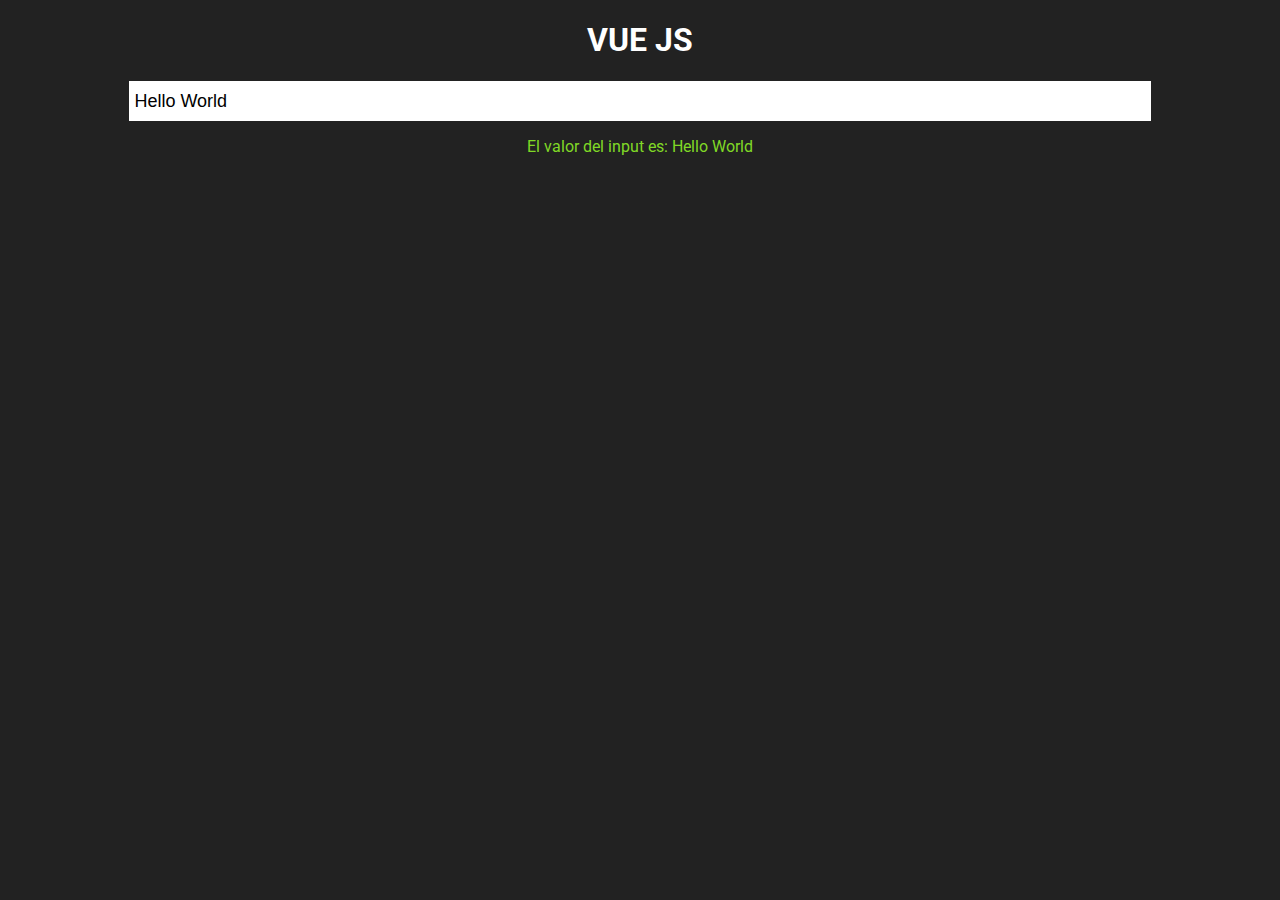
<file: 01-hello-world/index.html>
<!DOCTYPE html>
<html lang="en">
<head>
    <meta charset="UTF-8">
    <meta name="viewport" content="width=device-width, initial-scale=1.0">
    <title>VueJs</title>
    <link href="https://fonts.googleapis.com/css2?family=Roboto&display=swap" rel="stylesheet">
    <link rel="stylesheet" href="../css/styles.css">
</head>
<body>
    <h1 class="text-center">VUE JS</h1>

    <div id="app">
        <input type="text" id="input" v-model="message">

        <p class="text-center text-green">
            El valor del input es: {{ message }}
        </p>
    </div>

    <!-- VUEJS Library -->
    <script src="../js/vue.js"></script>

    <!-- Script -->
    <script>
        new Vue({
            data: {
                message: 'Hello World'
            },
            el: '#app'
        });

        /* ############## Long Form ############## */
        // let data = {
        //     message: 'Hello World'
        // };

        // let input = document.querySelector('#input');

        // input.value = data.message;
    </script>
</body>
</html>
</file>
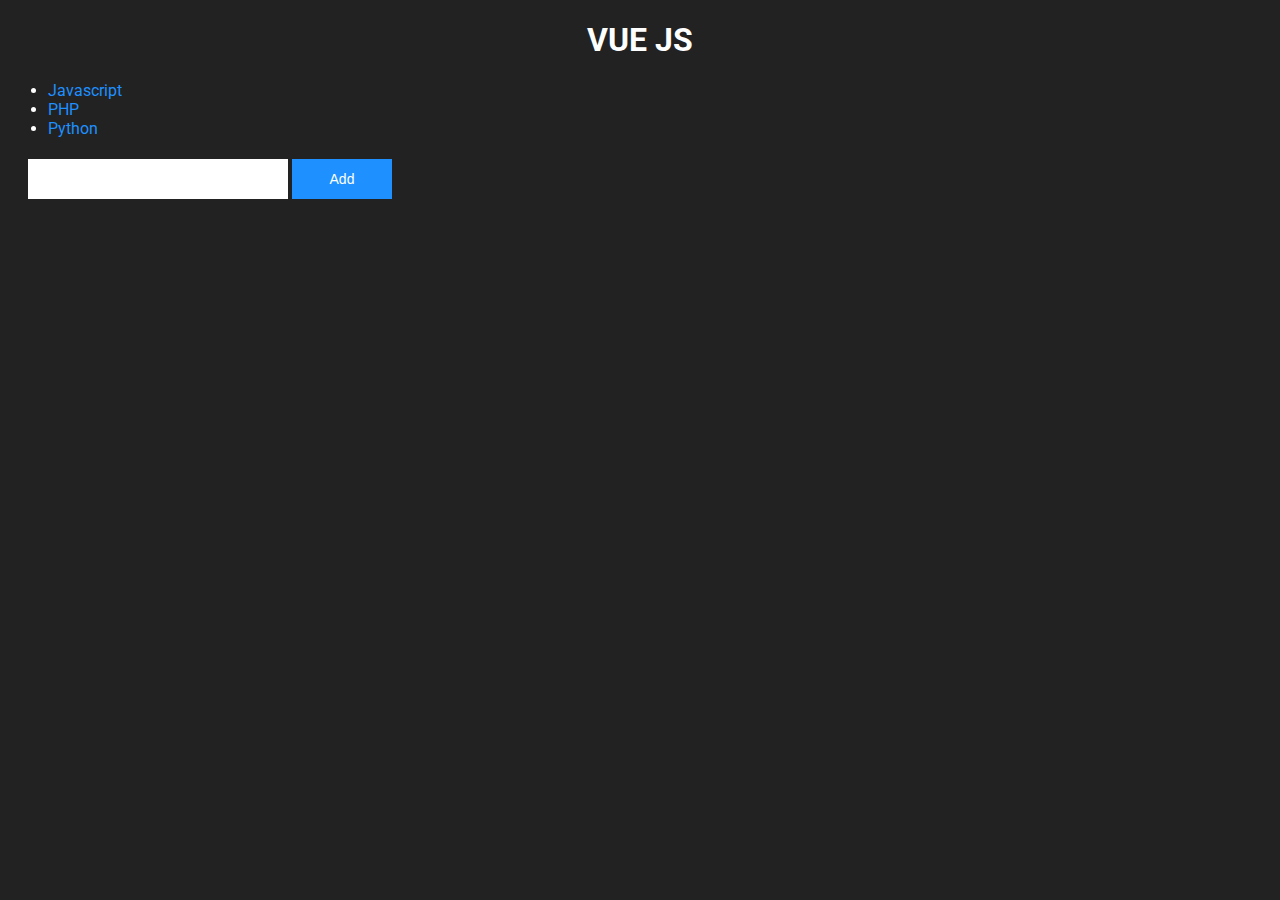
<file: 02-lists/index.html>
<!DOCTYPE html>
<html lang="en">
<head>
    <meta charset="UTF-8">
    <meta name="viewport" content="width=device-width, initial-scale=1.0">
    <title>VueJs</title>
    <link href="https://fonts.googleapis.com/css2?family=Roboto&display=swap" rel="stylesheet">
    <link rel="stylesheet" href="../css/styles.css">
</head>
<body>
    <h1 class="text-center">VUE JS</h1>

    <div id="app">
        <ul>
            <!-- <li v-for="item in languages">
                <span class="text-blue">
                    {{ item }}
                </span>
            </li> -->

            <li v-for="item in languages">
                <span class="text-blue" v-text="item"></span>
            </li>
        </ul>

        <input type="text" id="input" class="input2">
        <button id="submit" class="submit">Add</button>
    </div>

    <!-- VUEJS Library -->
    <script src="../js/vue.js"></script>

    <!-- Script -->
    <script>
        let app = new Vue({
            data: {
                languages: ['Javascript', 'PHP', 'Python']
            },
            el: '#app',

            mounted() {
                let submit = document.querySelector('#submit');

                submit.addEventListener('click', () => {
                    let item = document.querySelector('#input');

                    app.languages.push(item.value);

                    item.value = '';
                });
            }
        });
    </script>
</body>
</html>
</file>
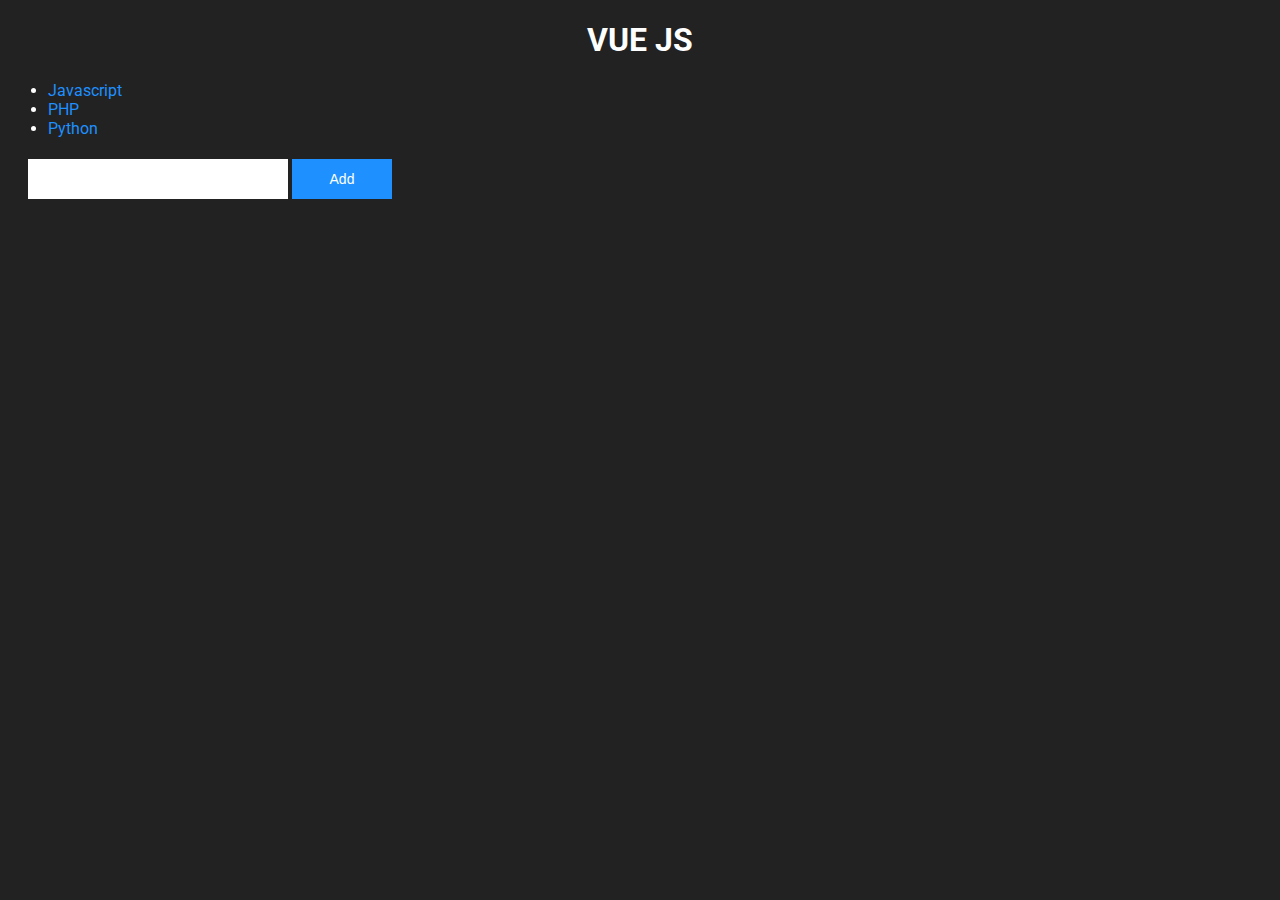
<file: 03-listeners/index.html>
<!DOCTYPE html>
<html lang="en">
<head>
    <meta charset="UTF-8">
    <meta name="viewport" content="width=device-width, initial-scale=1.0">
    <title>VueJs</title>
    <link href="https://fonts.googleapis.com/css2?family=Roboto&display=swap" rel="stylesheet">
    <link rel="stylesheet" href="../css/styles.css">
</head>
<body>
    <h1 class="text-center">VUE JS</h1>

    <div id="app">
        <ul>
            <li v-for="language in languages">
                <span class="text-blue" v-text="language"></span>
            </li>
        </ul>

        <input type="text" class="input2" v-model="newLanguage">

        <button class="submit" @click="addLanguage">Add</button>
    </div>

    <!-- VUEJS Library -->
    <script src="../js/vue.js"></script>

    <!-- Script -->
    <script>
        let app = new Vue({
            data: {
                languages: ['Javascript', 'PHP', 'Python'],
                newLanguage: ''
            },

            el: '#app',

            methods: {
                addLanguage() {
                    this.languages.push(this.newLanguage);
                    this.newLanguage = '';
                }
            }
        });
    </script>
</body>
</html>
</file>
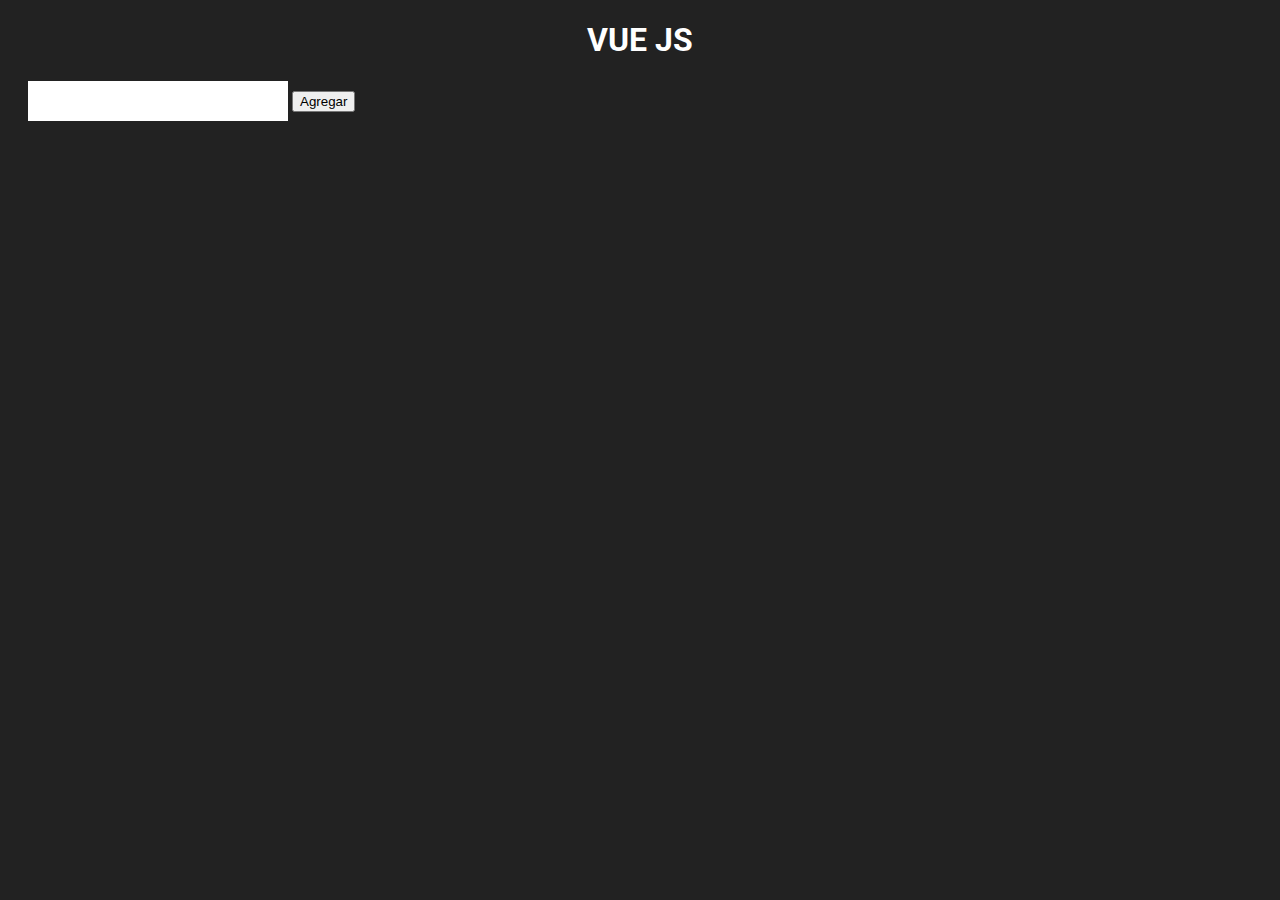
<file: 04-class-attributte/index.html>
<!DOCTYPE html>
<html lang="en">
<head>
    <meta charset="UTF-8">
    <meta name="viewport" content="width=device-width, initial-scale=1.0">
    <title>VueJs</title>
    <link href="https://fonts.googleapis.com/css2?family=Roboto&display=swap" rel="stylesheet">
    <link rel="stylesheet" href="../css/styles.css">
</head>
<body>
    <h1 class="text-center">VUE JS</h1>

    <div id="app">
        <input type="text" :class="input">
        <button :class="{ 'is-loading': isLoading }" @click="toggleClass">Agregar</button>
    </div>

    <!-- VUEJS Library -->
    <script src="../js/vue.js"></script>

    <!-- Script -->
    <script>
        let app = new Vue({
            data: {
                title: "Este título viene de data",
                input: 'input2',
                submit: 'submit dark-button',
                isLoading: false
            },

            el: '#app',

            methods: {
                toggleClass() {
                    this.isLoading = true;
                }
            }
        });
    </script>
</body>
</html>
</file>
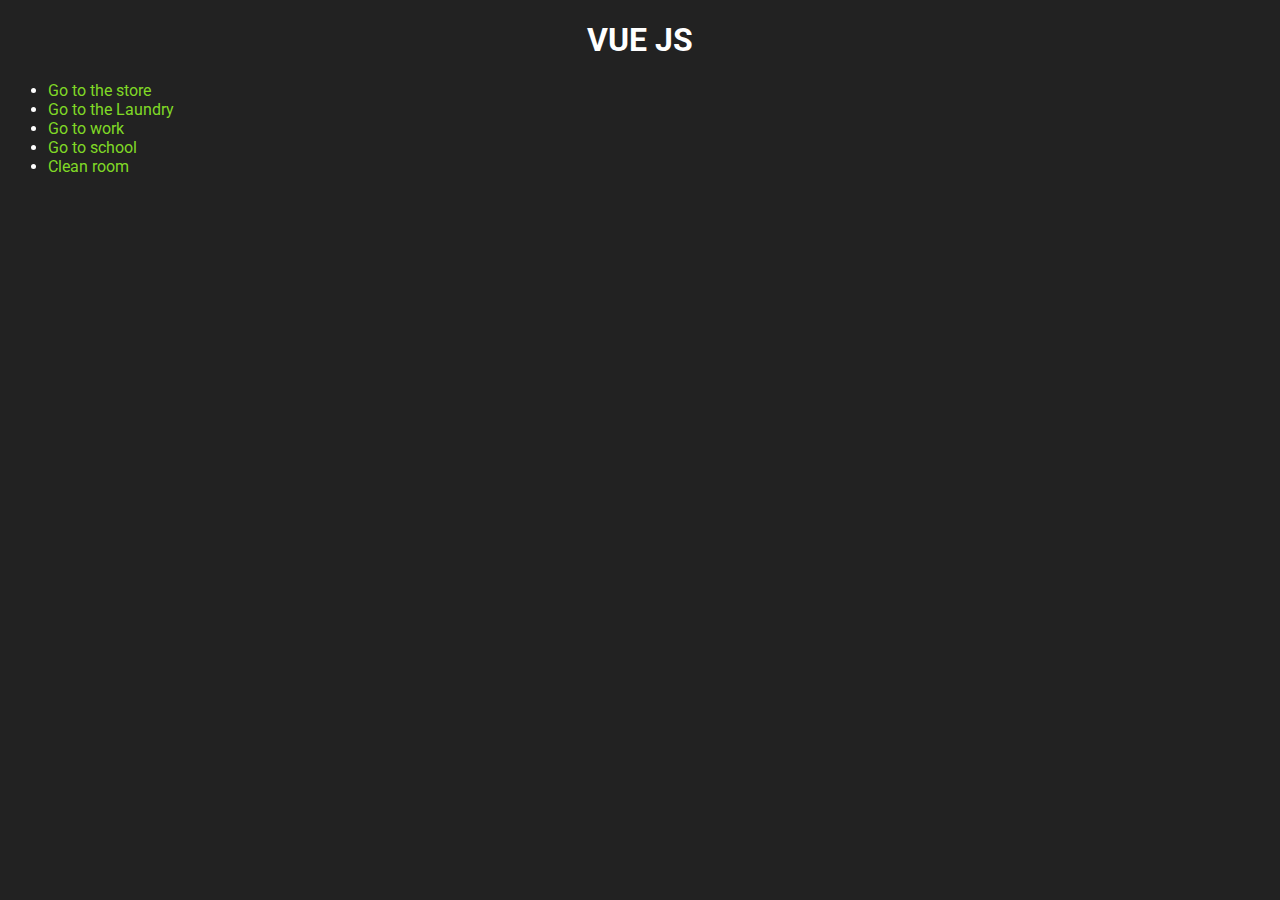
<file: 06-components/index.html>
<!DOCTYPE html>
<html lang="en">
<head>
    <meta charset="UTF-8">
    <meta name="viewport" content="width=device-width, initial-scale=1.0">
    <title>VueJs</title>
    <link href="https://fonts.googleapis.com/css2?family=Roboto&display=swap" rel="stylesheet">
    <link rel="stylesheet" href="../css/styles.css">
</head>
<body>
    <h1 class="text-center">VUE JS</h1>

    <div id="app">
        <div id="app">
            <task-list></task-list>
        </div>
    </div>

    <!-- VUEJS Library -->
    <script src="../js/vue.js"></script>

    <!-- Script -->
    <script src="js/app.js"></script>
</body>
</html>
</file>
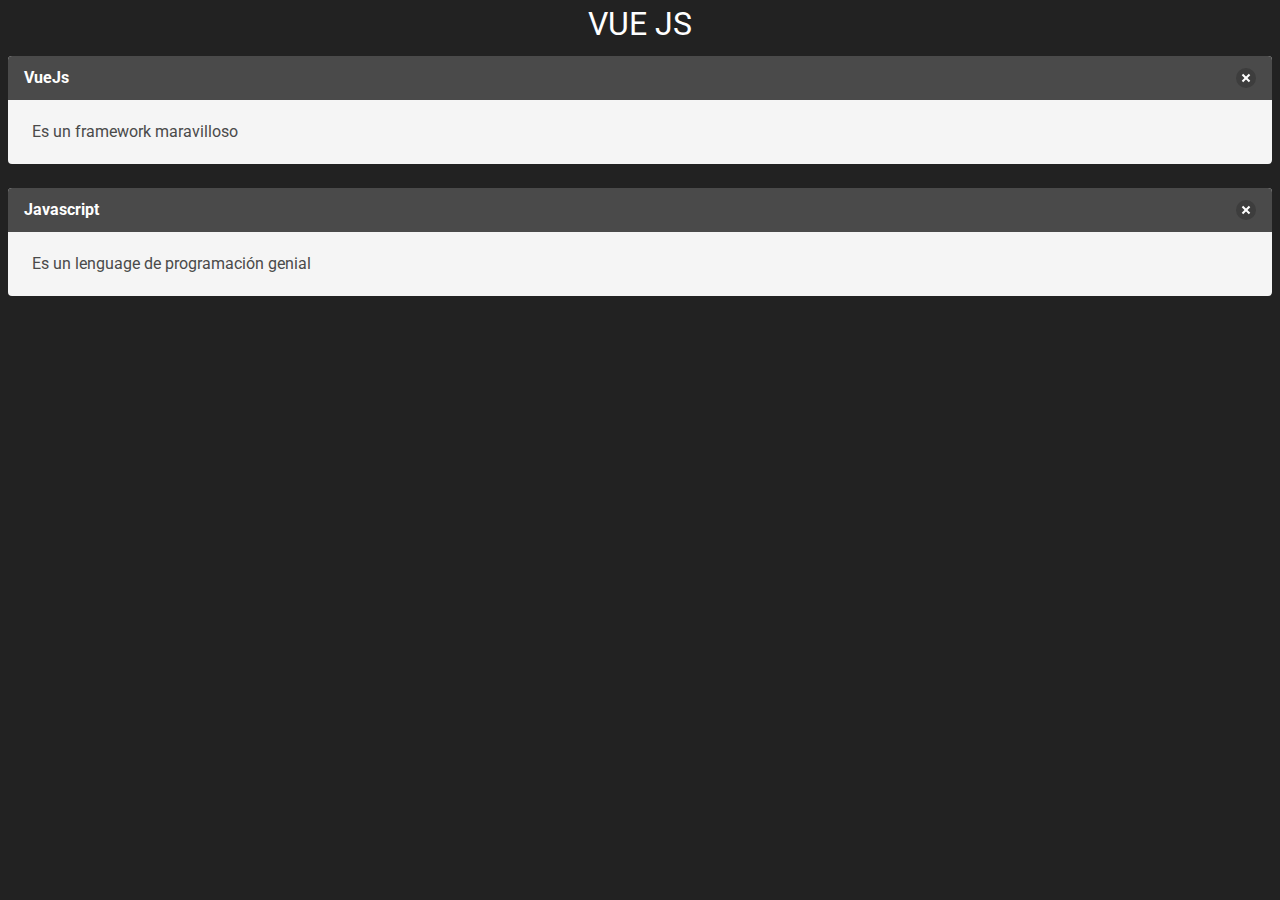
<file: 06-excercise-message/index.html>
<!DOCTYPE html>
<html lang="en">
<head>
    <meta charset="UTF-8">
    <meta name="viewport" content="width=device-width, initial-scale=1.0">
    <title>VueJs</title>
    <link href="https://fonts.googleapis.com/css2?family=Roboto&display=swap" rel="stylesheet">
    <link rel="stylesheet" href="../css/bulma.min.css">
    <link rel="stylesheet" href="../css/styles.css">
</head>
<body>
    <h1 class="text-center">VUE JS</h1>

    <div id="app" class="mt-2">
        <message title="VueJs" body="Es un framework maravilloso"></message>
        <message title="Javascript" body="Es un lenguage de programación genial"></message>
    </div>

    <!-- VUEJS Library -->
    <script src="../js/vue.js"></script>

    <!-- Script -->
    <script src="js/app.js"></script>
</body>
</html>
</file>
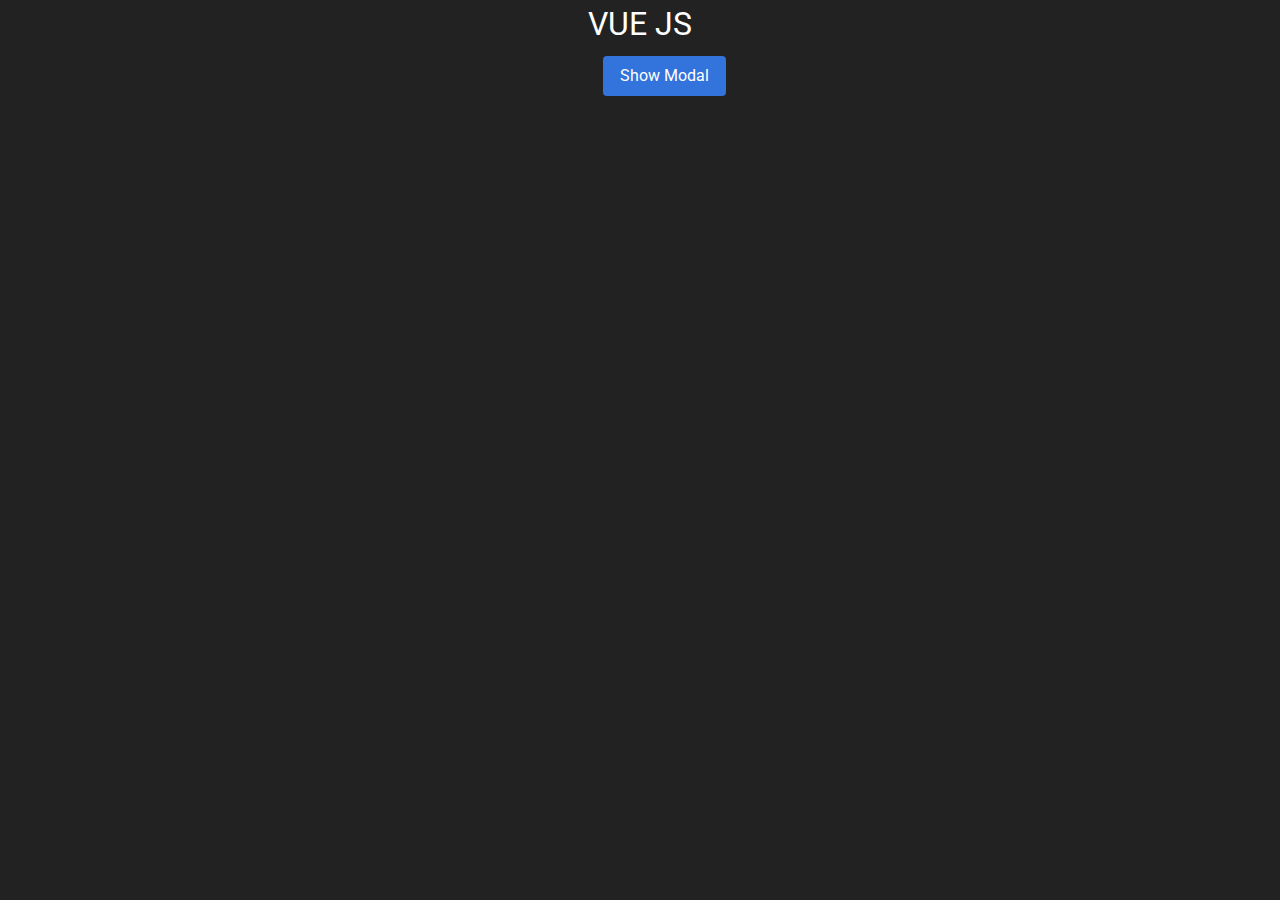
<file: 06-excercise-modal/index.html>
<!DOCTYPE html>
<html lang="en">
<head>
    <meta charset="UTF-8">
    <meta name="viewport" content="width=device-width, initial-scale=1.0">
    <title>VueJs</title>
    <link href="https://fonts.googleapis.com/css2?family=Roboto&display=swap" rel="stylesheet">
    <link rel="stylesheet" href="../css/bulma.min.css">
    <link rel="stylesheet" href="../css/styles.css">
</head>
<body>
    <h1 class="text-center">VUE JS</h1>

    <div id="app" class="mt-2">
        <modal v-if="showModal" @close="showModal = false">
            <p class="has-text-dark text-center">Este texto puedo verlo, todo esto gracias a VueJS</p>
        </modal>

        <div class="text-center">
            <button class="button is-link ml-6" @click="showModal = true">
                Show Modal
            </button>
        </div>
    </div>

    <!-- VUEJS Library -->
    <script src="../js/vue.js"></script>

    <!-- Script -->
    <script src="js/app.js"></script>
</body>
</html>
</file>
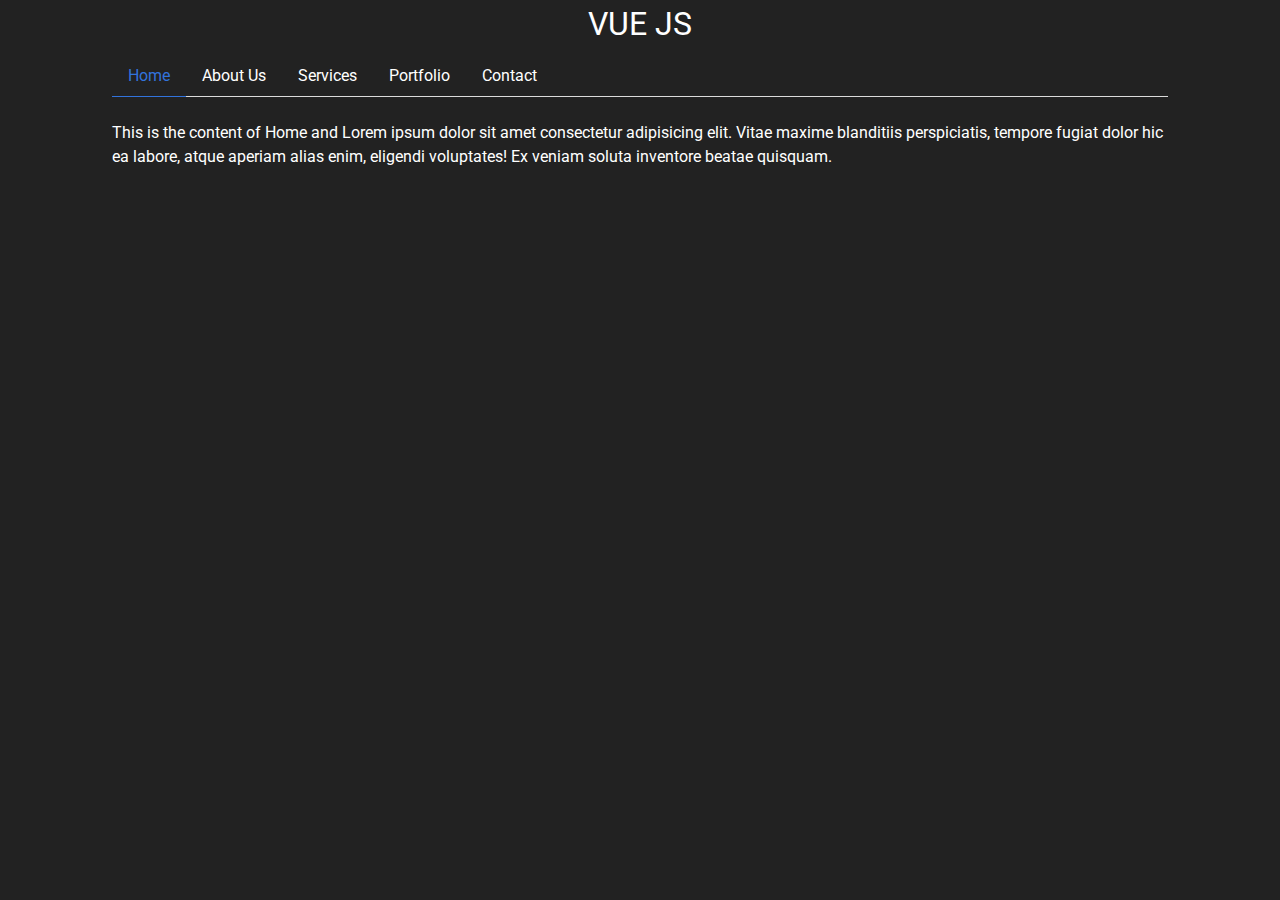
<file: 06-excercise-tabs/index.html>
<!DOCTYPE html>
<html lang="en">
<head>
    <meta charset="UTF-8">
    <meta name="viewport" content="width=device-width, initial-scale=1.0">
    <title>VueJs</title>
    <link href="https://fonts.googleapis.com/css2?family=Roboto&display=swap" rel="stylesheet">
    <link rel="stylesheet" href="../css/bulma.min.css">
    <link rel="stylesheet" href="../css/styles.css">
</head>
<body>
    <h1 class="text-center">VUE JS</h1>

    <div id="app" class="mt-2 container">
        <tabs>
            <tab name="Home" :selected="true">
                <p>This is the content of Home and Lorem ipsum dolor sit amet consectetur adipisicing elit. Vitae maxime blanditiis perspiciatis, tempore fugiat dolor hic ea labore, atque aperiam alias enim, eligendi voluptates! Ex veniam soluta inventore beatae quisquam.</p>
            </tab>

            <tab name="About Us">
                <p>This is the content of About Us and Lorem ipsum, dolor sit amet consectetur adipisicing elit. Illum quasi corporis, odio laudantium voluptates a numquam, odit minima porro hic earum ea quos ipsam maxime, nihil soluta eveniet reiciendis eos.</p>
            </tab>

            <tab name="Services">
                <p>This is the content of Services and Lorem ipsum, dolor sit amet consectetur adipisicing elit. Similique quia quo repellendus. Eligendi, et eaque animi omnis architecto consectetur id voluptate assumenda quas est quae quam nulla, voluptatibus necessitatibus fuga.</p>
            </tab>

            <tab name="Portfolio">
                <p>This is the content of Portfolio and Lorem ipsum dolor sit amet consectetur adipisicing elit. Sequi, obcaecati nesciunt corporis delectus asperiores qui at veritatis quod culpa consequatur dolorem sint provident impedit accusantium quaerat ipsa laboriosam in vero.</p>
            </tab>

            <tab name="Contact">
                <p>This is the content of Contact and Lorem ipsum dolor sit amet consectetur adipisicing elit. Corporis numquam quos cupiditate officia quaerat nobis obcaecati doloribus excepturi odio labore dignissimos aliquid corrupti perferendis consequuntur nesciunt iusto quisquam, magnam dolorum.</p>
            </tab>
        </tabs>
    </div>

    <!-- VUEJS Library -->
    <script src="../js/vue.js"></script>

    <!-- Script -->
    <script src="js/app.js"></script>
</body>
</html>
</file>
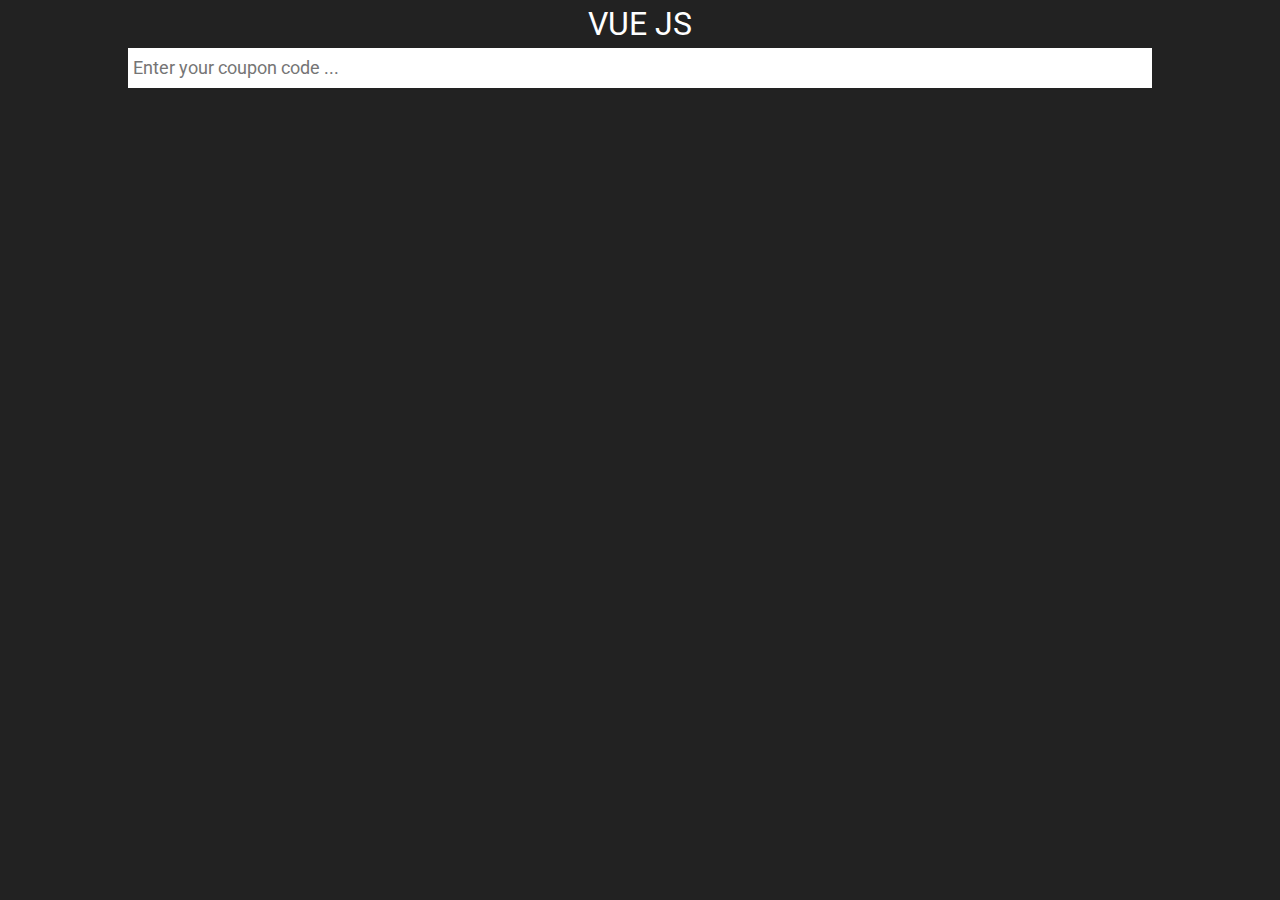
<file: 07-component-comunication-1/index.html>
<!DOCTYPE html>
<html lang="en">
<head>
    <meta charset="UTF-8">
    <meta name="viewport" content="width=device-width, initial-scale=1.0">
    <title>VueJs</title>
    <link href="https://fonts.googleapis.com/css2?family=Roboto&display=swap" rel="stylesheet">
    <link rel="stylesheet" href="../css/bulma.min.css">
    <link rel="stylesheet" href="../css/styles.css">
</head>
<body>
    <h1 class="text-center">VUE JS</h1>

    <div id="app">
       <coupon @applied="onCouponApplied"></coupon>

       <p v-if="couponApplied" class="text-green mt-4 text-center">
           You used a coupon!
        </p>
    </div>

    <!-- VUEJS Library -->
    <script src="../js/vue.js"></script>

    <!-- Script -->
    <script src="js/app.js"></script>
</body>
</html>
</file>
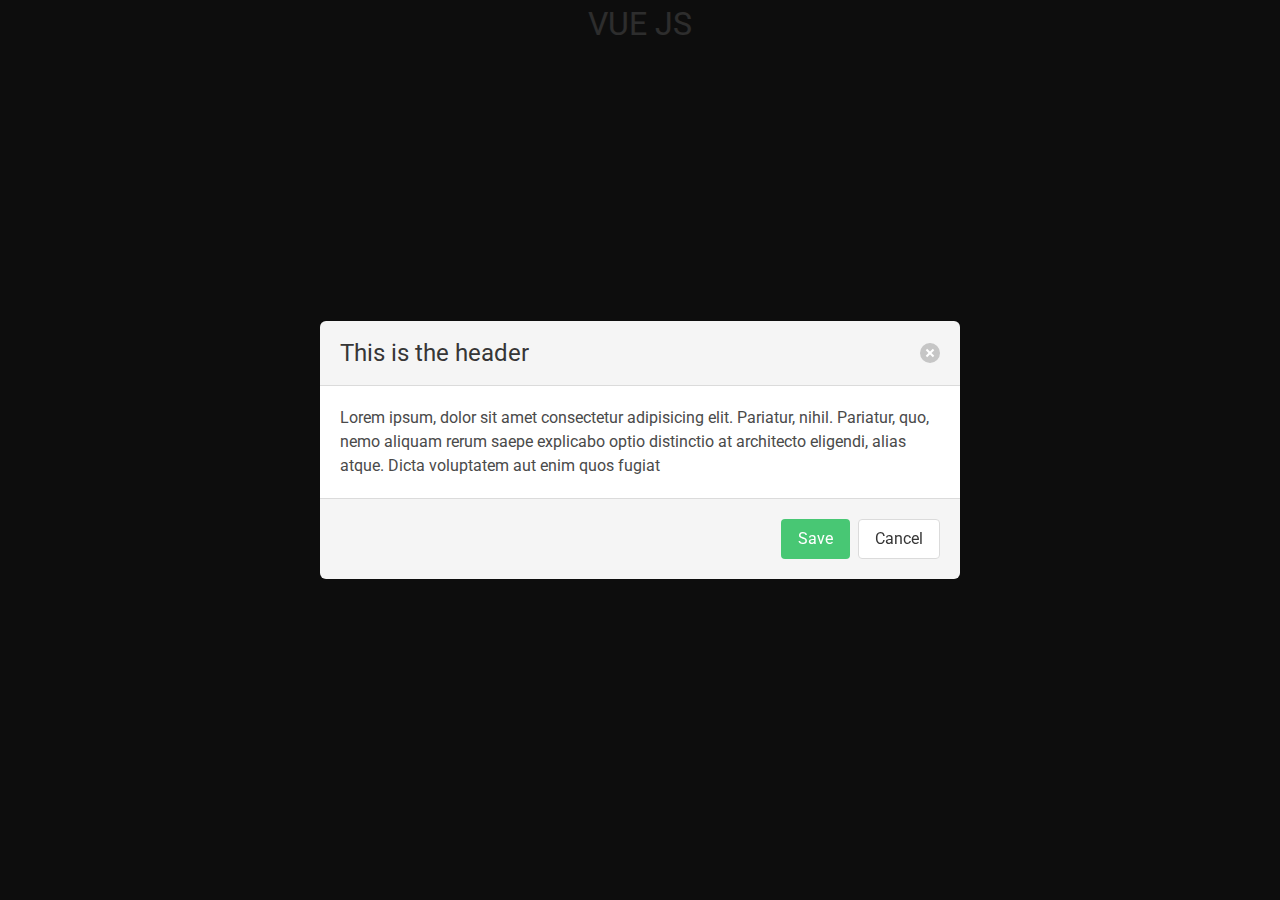
<file: 08-named-slots/index.html>
<!DOCTYPE html>
<html lang="en">
<head>
    <meta charset="UTF-8">
    <meta name="viewport" content="width=device-width, initial-scale=1.0">
    <title>VueJs</title>
    <link href="https://fonts.googleapis.com/css2?family=Roboto&display=swap" rel="stylesheet">
    <link rel="stylesheet" href="../css/bulma.min.css">
    <link rel="stylesheet" href="../css/styles.css">
</head>
<body>
    <h1 class="text-center">VUE JS</h1>

    <div id="app">
        <modal>
            <template slot="header">This is the header</template>

            <div>Lorem ipsum, dolor sit amet consectetur adipisicing elit. Pariatur, nihil. Pariatur, quo, nemo aliquam rerum saepe explicabo optio distinctio at architecto eligendi, alias atque. Dicta voluptatem aut enim quos fugiat</div>

            <template slot="footer">
                <button class="button is-success">Save</button>
                <button class="button">Cancel</button>
            </template>
        </modal>
    </div>

    <!-- VUEJS Library -->
    <script src="../js/vue.js"></script>

    <!-- Script -->
    <script src="js/app.js"></script>
</body>
</html>
</file>
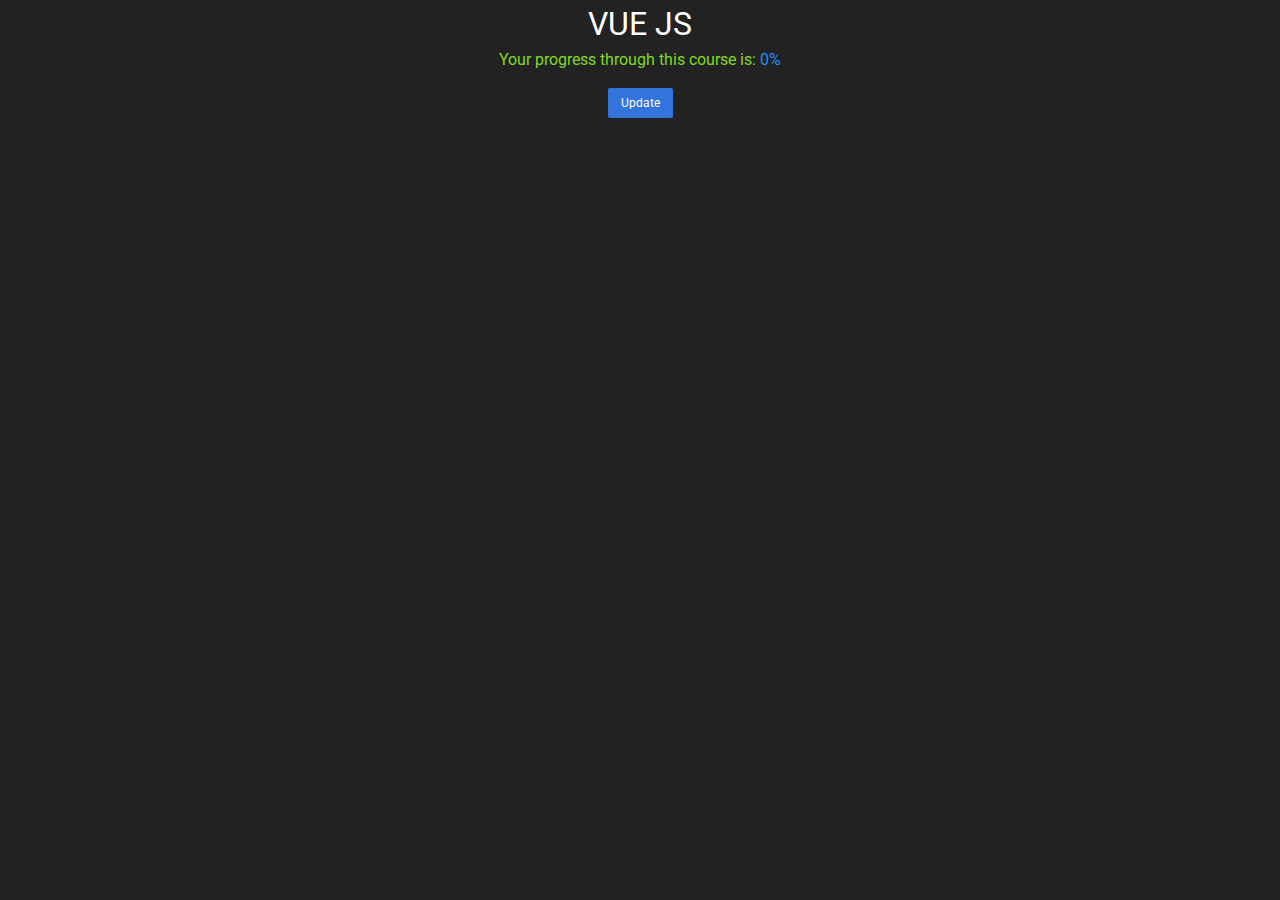
<file: 09-inline-templates/index.html>
<!DOCTYPE html>
<html lang="en">
<head>
    <meta charset="UTF-8">
    <meta name="viewport" content="width=device-width, initial-scale=1.0">
    <title>VueJs</title>
    <link href="https://fonts.googleapis.com/css2?family=Roboto&display=swap" rel="stylesheet">
    <link rel="stylesheet" href="../css/bulma.min.css">
    <link rel="stylesheet" href="../css/styles.css">
</head>
<body>
    <h1 class="text-center">VUE JS</h1>

    <div id="app" class="container">
        <progress-view inline-template>
            <div>
                <p class="text-green text-center">Your progress through this course is: <span class="text-blue">{{ completionRate }}%</span></p>

                <div class="text-center mt-4">
                    <button class="button is-small is-link" @click="completionRate += 10">Update</button>
                </div>
            </div>
        </progress-view>
    </div>

    <!-- VUEJS Library -->
    <script src="../js/vue.js"></script>

    <!-- Script -->
    <script src="js/app.js"></script>
</body>
</html>
</file>
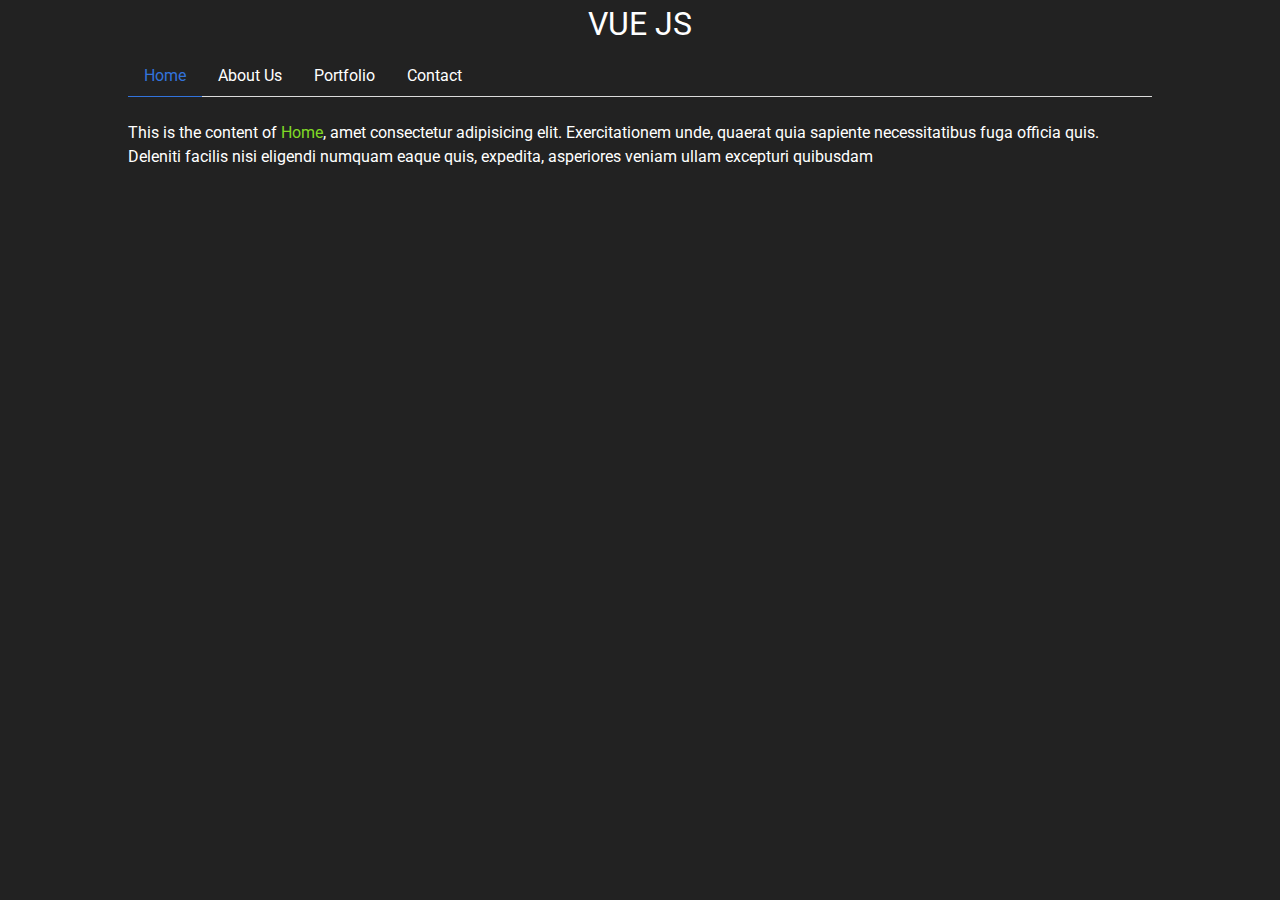
<file: 06-excercise-tabs/tabs.html>
<!DOCTYPE html>
<html lang="en">
<head>
    <meta charset="UTF-8">
    <meta name="viewport" content="width=device-width, initial-scale=1.0">
    <title>VueJs</title>
    <link href="https://fonts.googleapis.com/css2?family=Roboto&display=swap" rel="stylesheet">
    <link rel="stylesheet" href="../css/bulma.min.css">
    <link rel="stylesheet" href="../css/styles.css">
</head>
<body>
    <h1 class="text-center">VUE JS</h1>

    <div id="app" class="mt-2 container">
        <div class="mx-6">
            <tabs>
                <tab name="Home" :selected="true">This is the content of <span class="text-green">Home</span>, amet consectetur adipisicing elit. Exercitationem unde, quaerat quia sapiente necessitatibus fuga officia quis. Deleniti facilis nisi eligendi numquam eaque quis, expedita, asperiores veniam ullam excepturi quibusdam</tab>
                <tab name="About Us">This is the content of <span class="text-green">About Us</span>, amet consectetur adipisicing elit. Esse cumque sequi magnam perferendis pariatur enim deleniti natus, nam veritatis, iure culpa facilis vero aperiam. Rem illum modi provident repellendus assumenda.</tab>
                <tab name="Portfolio">This is the content of <span class="text-green">Portfolio</span>, amet consectetur adipisicing elit. Harum, ex, quas laboriosam molestiae incidunt rem sed modi provident aliquid itaque tempora ipsum commodi vitae sint porro expedita nobis doloremque! Ipsa.</tab>
                <tab name="Contact">This is the content of <span class="text-green">Contact</span>, Lorem ipsum, dolor sit amet consectetur adipisicing elit. Perspiciatis commodi, nostrum blanditiis recusandae natus soluta voluptatibus est aperiam, placeat laborum id mollitia corporis? Voluptates ipsum beatae doloremque iure facilis molestias!</tab>
            </tabs>
        </div>
    </div>

    <!-- VUEJS Library -->
    <script src="../js/vue.js"></script>

    <!-- Script -->
    <script src="js/app2.js"></script>
</body>
</html>
</file>
<file: css/styles.css>
:root {
    --green: hsl(90, 70%, 50%);
    --blue: dodgerblue;
    --red: crimson;
    --yellow: yellow;
}

html {
    background-color: #222;
    color: white;
}

body {
    font-family: Roboto, sans-serif;
}

h1, h2, h3, h4, h5, h6, p, li {
    color: white;
}

h1 {
    font-size: 2rem;
}

a {
    text-decoration: none;
    color: var(--blue);
}

.tabs a {
    color: white;
}

.tabs a:hover {
    color: var(--blue);
    border-bottom-color: var(--blue);
}

.text-center {
    text-align: center;
}

.text-blue {
    color: var(--blue);
}

.text-green {
    color: var(--green);
}

.text-red {
    color: var(--red);
}

input {
    margin: 0 auto;
    width: 80%;
    display: block;
    font-size: 18px;
    line-height: 30px;
    padding: 5px;
    border: none;
}

.input2 {
    width: 250px;
    display: inline-block;
    font-size: 14px;
    line-height: 30px;
    padding: 5px;
    border: none;
    margin-left: 20px;
}

.submit {
    display: inline-block;
    margin: 0 auto;
    background-color: dodgerblue;
    color: white;
    border: none;
    width: 100px;
    font-size: 14px;
    margin-top: 5px;
    padding: 5px;
    line-height: 30px;
    cursor: pointer;
    transition: background-color 300ms ease-in-out;
}

.submit:hover {
    background-color: var(--green);
}


.dark-button {
    background-color: #444;
}

.is-loading {
    display: inline-block;
    margin: 0 auto;
    background-color: dodgerblue;
    color: white;
    border: none;
    width: 100px;
    font-size: 14px;
    margin-top: 5px;
    padding: 5px;
    line-height: 30px;
    cursor: pointer;
    transition: background-color 300ms ease-in-out;
    background-color: #ffff00;
    color: #333;
    font-weight: bold;
}

.mx-2 {
    margin-left: 2.5rem;
    margin-right: 2.5rem;
}

.mt-2 {
    margin-top: 20px;
}

.ml-2 {
    margin-left: 20px;
}
</file>
